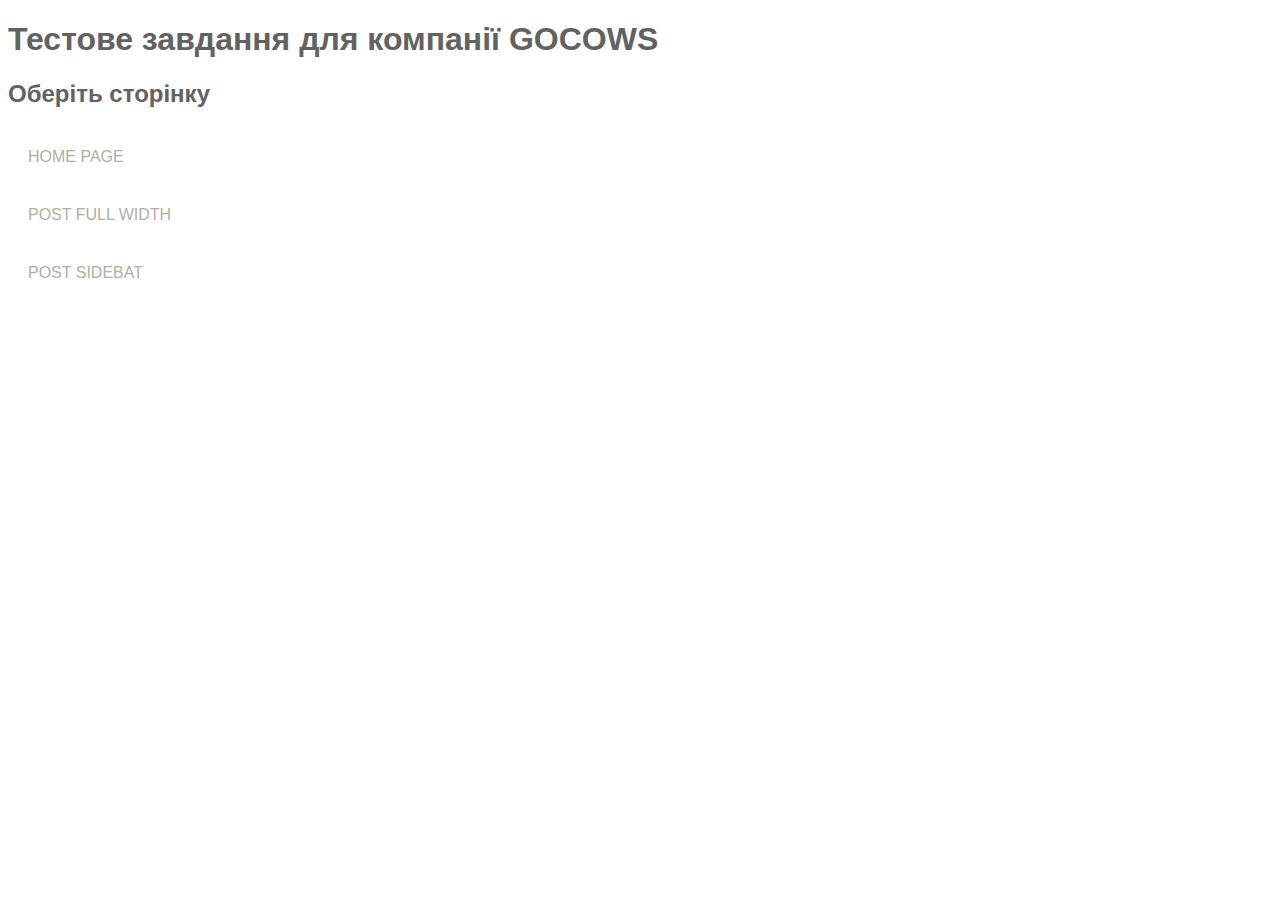
<file: index.html>
<!DOCTYPE html>
<html lang="en">
<head>
  <meta charset="UTF-8">
  <meta http-equiv="X-UA-Compatible" content="IE=edge">
  <meta name="viewport" content="width=device-width, initial-scale=1.0">
  <title>MAIN</title>
</head>
<style>
  body {
    font-family: Arial, "Helvetica Neue", Helvetica, sans-serif;
    color: #626262;
  }
  .title {
    color: #626262;
  }
  .menu {
    display: flex;
    flex-direction: column;
  }
  .menu a {
    color: #b4ad9e;
    text-transform: uppercase;
    text-decoration: none;
    margin: 20px;
    transition: all 0.2s ease 0s;
  }
  .menu a:hover {
    color: #746d5e;
    transform:translateX(-2px);
  }
</style>
<body>
  <div class="wrapper">
    <h1 class="title">Тестове завдання для компанії GOCOWS</h1>
    <h2>Оберіть сторінку</h2>
    <nav class="menu">
      <a href="./pages/homepage.html">Home page</a>
      <a href="./pages/post-full-width.html">Post full width</a>
      <a href="./pages/post-sidebar.html">Post sidebat</a>
    </nav>
  </div>
</body>
</html>
</file>
